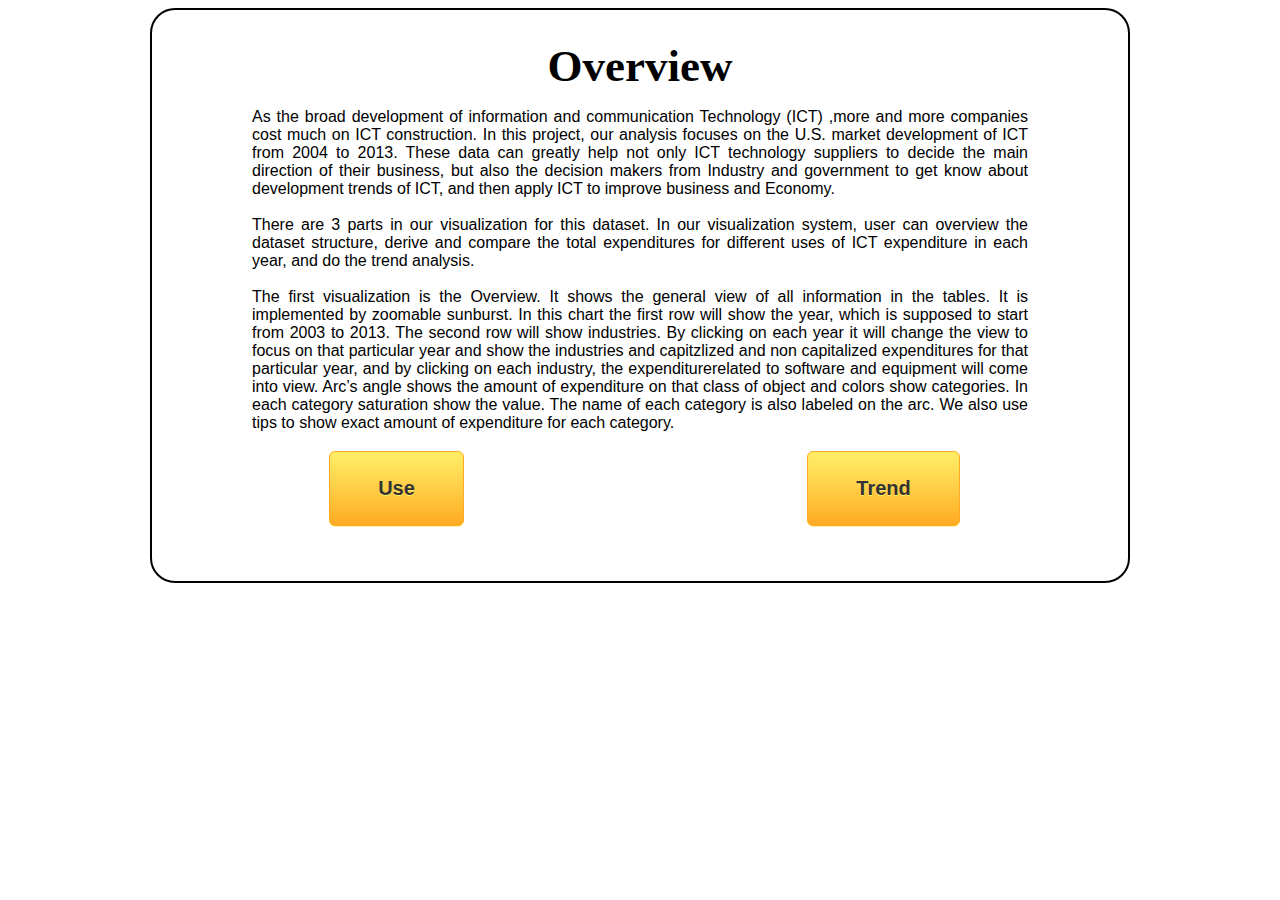
<file: The-representation-of-ICT-Expenditures-for-Companies-in-the-United-State/dashboard.html>
<!DOCTYPE html>
<meta charset="utf-8">
<style>

circle,
path {
  cursor: pointer;
}

circle {
  fill: none;
  pointer-events: all;
  color:black;
}

#tooltip { background-color: white;
			  padding: 3px 5px;
			  border: 1px solid black;
			  text-align: center;}

html {
	font-family: sans-serif;
	font-size: 14px;
	
}
.myButton {
	-moz-box-shadow: 0px 1px 0px 0px #fff6af;
	-webkit-box-shadow: 0px 1px 0px 0px #fff6af;
	box-shadow: 0px 1px 0px 0px #fff6af;
	background:-webkit-gradient(linear, left top, left bottom, color-stop(0.05, #ffec64), color-stop(1, #ffab23));
	background:-moz-linear-gradient(top, #ffec64 5%, #ffab23 100%);
	background:-webkit-linear-gradient(top, #ffec64 5%, #ffab23 100%);
	background:-o-linear-gradient(top, #ffec64 5%, #ffab23 100%);
	background:-ms-linear-gradient(top, #ffec64 5%, #ffab23 100%);
	background:linear-gradient(to bottom, #ffec64 5%, #ffab23 100%);
	filter:progid:DXImageTransform.Microsoft.gradient(startColorstr='#ffec64', endColorstr='#ffab23',GradientType=0);
	background-color:#ffec64;
	-moz-border-radius:6px;
	-webkit-border-radius:6px;
	border-radius:6px;
	border:1px solid #ffaa22;
	display:inline-block;
	cursor:pointer;
	color:#333333;
	font-family:Arial;
	font-size:20px;
	font-weight:bold;
	padding:25px 48px;
	text-decoration:none;
	text-shadow:0px 1px 0px #ffee66;
}
.myButton:hover {
	background:-webkit-gradient(linear, left top, left bottom, color-stop(0.05, #ffab23), color-stop(1, #ffec64));
	background:-moz-linear-gradient(top, #ffab23 5%, #ffec64 100%);
	background:-webkit-linear-gradient(top, #ffab23 5%, #ffec64 100%);
	background:-o-linear-gradient(top, #ffab23 5%, #ffec64 100%);
	background:-ms-linear-gradient(top, #ffab23 5%, #ffec64 100%);
	background:linear-gradient(to bottom, #ffab23 5%, #ffec64 100%);
	filter:progid:DXImageTransform.Microsoft.gradient(startColorstr='#ffab23', endColorstr='#ffec64',GradientType=0);
	background-color:#ffab23;
}
.myButton:active {
	position:relative;
	top:1px;
}

</style>
<body style=" border-radius: 25px; border: 2px solid black; padding: 0px; margin-right: 150px; margin-top: 70; margin-down: 150px; margin-left: 150px;">


 <div style="font-size:45px; font-weight: bold; text-align:center; font-family: times; margin-top:30px;">
Overview
</div>

<div style="font-size:16px; margin-left:100px; margin-right:100px; text-align:justify;">
<p>
As the broad development of information and communication Technology (ICT) ,more and more companies cost much on ICT construction. In this project, our analysis focuses on the U.S. market development of ICT from 2004 to 2013. These data can greatly help not only ICT technology suppliers to decide the main direction of their business, but also the decision makers from Industry and government to get know about development trends of ICT, and then apply ICT to improve business and Economy. 
<br/>
<br/>
There are 3 parts in our visualization for this dataset. In our visualization system, user can overview the dataset structure, derive and compare the total expenditures for different uses of ICT expenditure in each year, and do the trend analysis.
<br/>
<br/>
The first visualization is the Overview. It shows the general view of all information in the tables. It is implemented by zoomable sunburst. In this chart the first row will show the year, which is supposed to start from 2003 to 2013. The second row will show industries. By clicking on each year it will change the view to focus on that particular year and show the industries and capitzlized and non capitalized expenditures for that particular year, and by clicking on each industry, the expenditurerelated to software and equipment will come into view. Arc’s angle shows the amount of expenditure on that class of object and colors show categories. In each category saturation show the value. The name of each category is also labeled on the arc. We also use tips to show exact amount of expenditure for each category.
</p>
</div>


 <div style="font-size:45px; font-weight: bold; float:middle; font-family: times;">
 <table width="100%" align="middle"><tr><td width="50%" align="middle"><button type="button" onclick="location.href = 'useofE.html';" class="myButton">Use</button> </td>
 <td width="50%" align="middle"><button type="button" onclick="location.href = 'themeriver.html';" class="myButton">Trend</button>  </td></tr></table>
</br>

</div>
<script src="http://d3js.org/d3.v3.min.js"></script>
<script>

var margin = {top: 250, right: 380, bottom: 250, left: 520},
    radius = Math.min(margin.top, margin.right, margin.bottom, margin.left) - 10;

function filter_min_arc_size_text(d, i) {return (d.dx*d.depth*radius/3)>14}; 

var hue = d3.scale.category10();

var luminance = d3.scale.sqrt()
    .domain([0, 1e6])
    .clamp(true)
    .range([90, 20]);

var svg = d3.select("body").append("svg")
    .attr("width", margin.left + margin.right)
    .attr("height", margin.top + margin.bottom)
  .append("g")
    .attr("transform", "translate(" + margin.left + "," + margin.top + ")");

var partition = d3.layout.partition()
    .sort(function(a, b) { return d3.ascending(a.name, b.name); })
    .size([2 * Math.PI, radius]);

var arc = d3.svg.arc()
    .startAngle(function(d) { return d.x; })
    .endAngle(function(d) { return d.x + d.dx - .01 / (d.depth + .5); })
    .innerRadius(function(d) { return radius / 3 * d.depth; })
    .outerRadius(function(d) { return radius / 3 * (d.depth + 1) - 1; });

//Tooltip description
var tooltip = d3.select("body")
    .append("div")
    .attr("id", "tooltip")
    .style("position", "absolute")
    .style("z-index", "10")
    .style("opacity", 0);

function format_number(x) {
  return x.toString().replace(/\B(?=(\d{3})+(?!\d))/g, ",");
}


function format_description(d) {
  var description = d.description;
      return  '<b>' + d.name + '</b></br>'+ d.description + '<br> (' + format_number(d.value) + ')';
}

function computeTextRotation(d) {
	var angle=(d.x +d.dx/2)*180/Math.PI - 90	
	
	return angle;
}

function mouseOverArc(d) {
			 d3.select(this).attr("stroke","black")
			 
          tooltip.html(format_description(d));
          return tooltip.transition()
            .duration(50)
            .style("opacity", 0.9);
        }

function mouseOutArc(){
	d3.select(this).attr("stroke","")
	return tooltip.style("opacity", 0);
}

function mouseMoveArc (d) {
          return tooltip
            .style("top", (d3.event.pageY-10)+"px")
            .style("left", (d3.event.pageX+10)+"px");
}

var root_ = null;
d3.json("data/alldata.json", function(error, root) {
  if (error) return console.warn(error);
  // Compute the initial layout on the entire tree to sum sizes.
  // Also compute the full name and fill color for each node,
  // and stash the children so they can be restored as we descend.
	
  partition
      .value(function(d) { return d.size; })
      .nodes(root)
      .forEach(function(d) {
        d._children = d.children;
        d.sum = d.value;
        d.key = key(d);
        d.fill = fill(d);
      });

  // Now redefine the value function to use the previously-computed sum.
  partition
      .children(function(d, depth) { return depth < 2 ? d._children : null; })
      .value(function(d) { return d.sum; });

  var center = svg.append("circle")
      .attr("r", radius / 3)
      .on("click", zoomOut);

   var midText= svg.append("text")
	.attr("x",-40)
    .attr("y", 0)
    .attr("dy", ".35em")
    .text("expenditures");


  center.append("title")
      .text("zoom out");
      
  var partitioned_data=partition.nodes(root).slice(1)

  var path = svg.selectAll("path")
      .data(partitioned_data)
    .enter().append("path")
      .attr("d", arc)
      .style("fill", function(d) { return d.fill; })
      .each(function(d) { this._current = updateArc(d); })
      .on("click", zoomIn)
		.on("mouseover", mouseOverArc)
      .on("mousemove", mouseMoveArc)
      .on("mouseout", mouseOutArc);
  
      
  var texts = svg.selectAll("text")
      .data(partitioned_data)
    .enter().append("text")
		.filter(filter_min_arc_size_text)    	
    	.attr("transform", function(d) { return "rotate(" + computeTextRotation(d) + ")"; })
		.attr("x", function(d) { return radius / 3 * d.depth; })	
		.attr("dx", "6") // margin
      .attr("dy", ".35em") // vertical-align	
		.text(function(d,i) {return d.name})


  function zoomIn(p) {
    if (p.depth > 1) p = p.parent;
    if (!p.children) return;

    midText.remove()    


    midText= svg.append("text")
	.attr("x",-30)
    .attr("y", 0)
    .attr("dy", ".35em")
    .text(function(){return p.name;});


    zoom(p, p);
  }

  function zoomOut(p) {
    if (!p.parent) return;

    midText.remove()    

    midText= svg.append("text")
	.attr("x",-40)
    .attr("y", 0)
    .attr("dy", ".35em")
    .text(function(){return p.parent.name;});
    zoom(p.parent, p);
  }

  // Zoom to the specified new root.
  function zoom(root, p) {

    if (document.documentElement.__transition__) return;


    // Rescale outside angles to match the new layout.
    var enterArc,
        exitArc,
        outsideAngle = d3.scale.linear().domain([0, 2 * Math.PI]);

    function insideArc(d) {
      return p.key > d.key
          ? {depth: d.depth - 1, x: 0, dx: 0} : p.key < d.key
          ? {depth: d.depth - 1, x: 2 * Math.PI, dx: 0}
          : {depth: 0, x: 0, dx: 2 * Math.PI};
    }

    function outsideArc(d) {
      return {depth: d.depth + 1, x: outsideAngle(d.x), dx: outsideAngle(d.x + d.dx) - outsideAngle(d.x)};
    }

    center.datum(root);

    // When zooming in, arcs enter from the outside and exit to the inside.
    // Entering outside arcs start from the old layout.
    if (root === p) enterArc = outsideArc, exitArc = insideArc, outsideAngle.range([p.x, p.x + p.dx]);
	
	 var new_data=partition.nodes(root).slice(1)

    path = path.data(new_data, function(d) { return d.key; });
	 	 
	 // When zooming out, arcs enter from the inside and exit to the outside.
    // Exiting outside arcs transition to the new layout.
    if (root !== p) enterArc = insideArc, exitArc = outsideArc, outsideAngle.range([p.x, p.x + p.dx]);

    d3.transition().duration(d3.event.altKey ? 7500 : 750).each(function() {
      path.exit().transition()
          .style("fill-opacity", function(d) { return d.depth === 1 + (root === p) ? 1 : 0; })
          .attrTween("d", function(d) { return arcTween.call(this, exitArc(d)); })
          .remove();
          
      path.enter().append("path")
          .style("fill-opacity", function(d) { return d.depth === 2 - (root === p) ? 1 : 0; })
          .style("fill", function(d) { return d.fill; })
          .on("click", zoomIn)
			 .on("mouseover", mouseOverArc)
      	 .on("mousemove", mouseMoveArc)
      	 .on("mouseout", mouseOutArc)
          .each(function(d) { this._current = enterArc(d); });

		
      path.transition()
          .style("fill-opacity", 1)
          .attrTween("d", function(d) { return arcTween.call(this, updateArc(d)); });
          
      
         
    });
    
    
	 texts = texts.data(new_data, function(d) { return d.key; })
	 
	 texts.exit()
	         .remove()    
    texts.enter()
            .append("text")
      	
    texts.style("opacity", 0)
      .attr("transform", function(d) { return "rotate(" + computeTextRotation(d) + ")"; })
		.attr("x", function(d) { return radius / 3 * d.depth; })	
		.attr("dx", "6") // margin
      .attr("dy", ".35em") // vertical-align
      .filter(filter_min_arc_size_text)    	
      .text(function(d,i) {return d.name})
		.transition().delay(750).style("opacity", 1)
      	
		 
  }
});

function key(d) {
  var k = [], p = d;
  while (p.depth) k.push(p.name), p = p.parent;
  return k.reverse().join(".");
}

function fill(d) {
  var p = d;
  while (p.depth > 1) p = p.parent;
  var c = d3.lab(hue(p.name));
  c.l = luminance(d.sum);
  return c;
}

function arcTween(b) {
  var i = d3.interpolate(this._current, b);
  this._current = i(0);
  return function(t) {
    return arc(i(t));
  };
}

function updateArc(d) {
  return {depth: d.depth, x: d.x, dx: d.dx};
}

d3.select(self.frameElement).style("height", margin.top + margin.bottom + "px");

</script> 



</body>
</file>
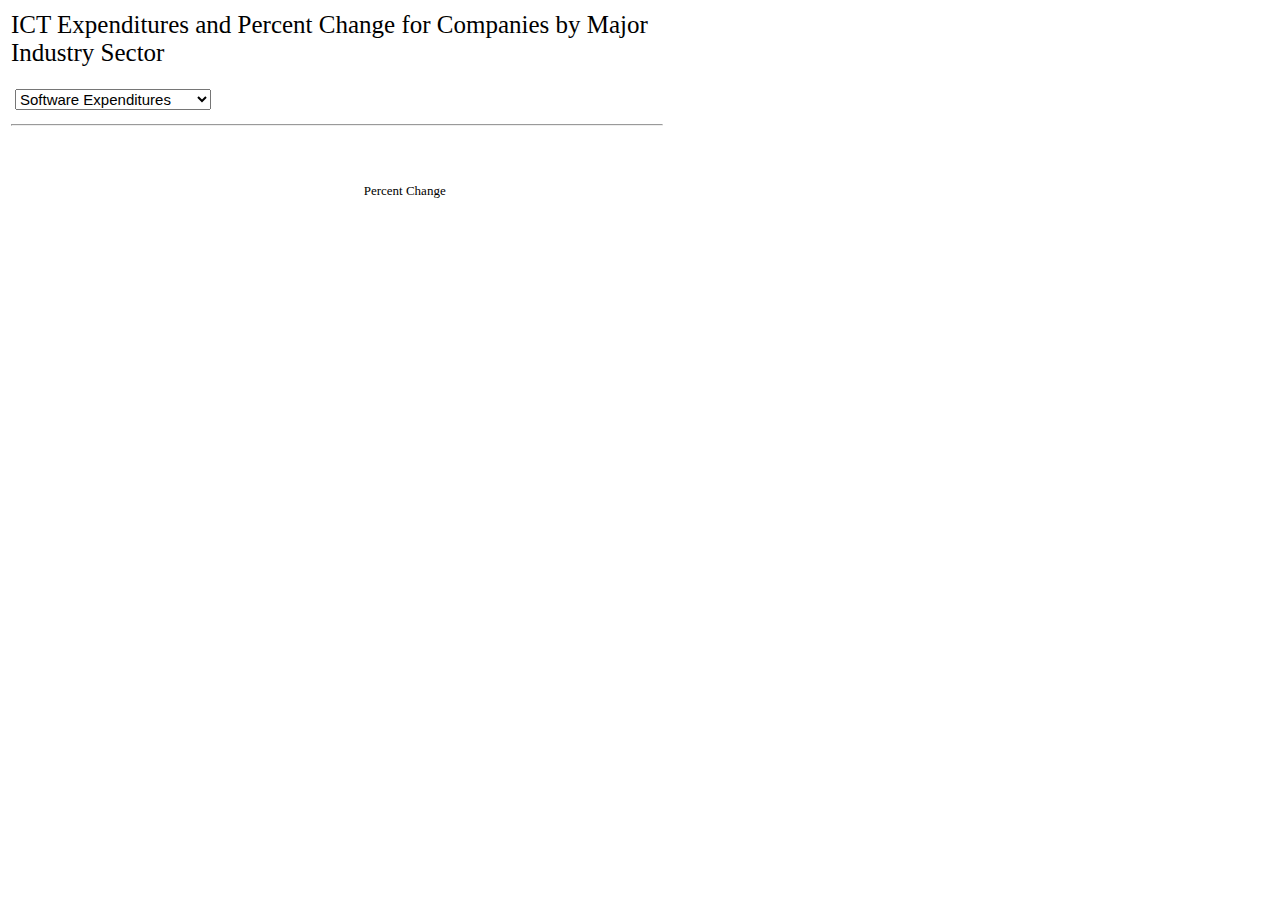
<file: The-representation-of-ICT-Expenditures-for-Companies-in-the-United-State/treemap.html>
<!DOCTYPE html>
<html>
  <head>
    <meta http-equiv="Content-Type" content="text/html;charset=utf-8"/>
    <link type="text/css" rel="css" href="style.css"/>
    <script src="http://d3js.org/d3.v3.min.js"></script>
		<script src="http://labratrevenge.com/d3-tip/javascripts/d3.tip.v0.6.3.js"></script>
    <script src="http://code.jquery.com/jquery-1.10.1.min.js"></script>
    <style type="text/css">

.chart {
  display: block;
  margin: auto;
  margin-top: 40px;
  margin-left: 100px;
}

.text {
  font-size: 11px;
}
.tabletext {
  font-size: 15px;
}
rect {
  fill: none;
}
.tooltip {
    position: absolute;
    z-index: 9900000;
    opacity: 1;
    height: auto;
    font-size: 10px;
    filter: alpha(opacity=100);
    padding: 5px;
    border-width: 1px;
    border-style: solid;
    border-radius: 5px;
    -moz-border-radius: 5px 5px 5px 5px;
    -webkit-border-radius: 5px 5px 5px 5px;
    border-radius: 5px 5px 5px 5px;
    background-color: white;
}

.d3-tip {
  			line-height: 1;
  			font-weight: bold;
  			padding: 8px;
  			background: rgba(0, 0, 0, 0.8);
  			color: white;
  			border-radius: 10px;
  			opacity:0.8;
		}

/* Creates a small triangle extender for the tooltip */
		.d3-tip:after {
  			box-sizing: border-box;
  			display: inline;
  			font-size: 5px;
 			width: 100%;
  			line-height: 1;
  			color: rgba(0, 0, 0, 0.8);
  			content: "\25BC";
 			// position: absolute;
  			text-align: center;
		}

/* Style northward tooltips differently */
		.d3-tip.n:after {
  			margin: -1px 0 0 0;
  			top: 100%;
  			left: 0;
		}
		.Title {
  font-size: 25px;
  font-family:Impact;
}
	.subtitle {
  font-size: 13px;
}

    </style>
  </head>
  <body>
    <div id="body">
      <div id="footer">
      <table><tr><td align="left" colspan="3"  width=650><text class="Title">ICT Expenditures and Percent Change for Companies by Major Industry Sector</td></tr></table>
      <tr><td><p></p></td></tr>
      <table><tr><td></td>
      <td align="right" ><div><select id="mySelect" onchange="myfunction()" class="tabletext">
          <option value="SF" >Software Expenditures</option>
          <option value="EQ" >Equipment EExpenditures</option>
        </select></div></td>
        <td></td></tr></table>
      <table><tr><td align="left" colspan="3" ><hr width=650 align=left></hr></td></tr></table>
      <table><tr><td align="middle" colspan="3" class="subtitle"></td></tr></table>
        <table><tr><td align="middle" colspan="3"  width=650><div id="graph"></div></td></tr>
        <tr><td align="middle"><p></p></td></tr>
        <tr><td width="20%" ></td><td width="20%" class="subtile" align="right"><p class="subtitle">Percent Change</p></td><td colspan="3" width=650><div id="legend"></div></td></tr></table>
      </div>
      
    </div>
    <script type="text/javascript">
    var  year=2013;
var w = 350 - 20,
    h = 350 - 20,
    x = d3.scale.linear().range([0, w]),
    y = d3.scale.linear().range([0, h]),
    colorCalibration = ['#1a9850','#66bd63','#a6d96a','#d9ef8b','#fee08b','fdae61','#f46d43','#d73027'],
    colorIndex=['-40','-30','-20','-10','0','10','20','30'],
    root,
    node;

	drawTree("data/indus_2004.json","change_sf","size_sf");
  //draw legend
  
var svg1=d3.select("div#legend").append("svg")
	.attr("width",300)
	.attr("height",40)

for(var i=0;i<8;i++){
svg1.append("g").attr("id",function(d){return "g"+i;});
svg1.select("g#g"+i).append("rect")
	.attr("id",function(d){return "g"+i;})
	.attr("width",25)
	.attr("height",25)
	.attr("transform","translate("+i*25+",0)")
	.style("fill", function(d) {return colorCalibration[i]; })
console.log(svg1.select("g#g"+i));
svg1.select("g#g"+i).append("text")
	.text(function(d){return colorIndex[i];})
	.attr("transform","translate("+i*25+",35)")
	.style("font-size","11px")
	.style("opacity",1);
}



/***************************************/

function drawTree(treedata,change,size){
jQuery('div#graph').empty();
$('div#graph').fadeIn(400,"linear",function(){});
var treemap = d3.layout.treemap()
    .round(false)
    .size([w, h])
    .sticky(true)
    .value(function(d) { if(size=="size_sf"){return d.size_sf;}
    else{return d.size_eq;} });

var svg = d3.select("div#graph").append("div")
	.attr("id","treemap")
    .attr("class", "chart")
    .style("width", w + "px")
    .style("height", h + "px")
  .append("svg:svg")
    .attr("width", w)
    .attr("height", h)
    .attr("transform","translate(0,10)")
  .append("svg:g");
  var prop;
  
 var tip = d3.tip()
  			.attr('class', 'tooltip')
  			.offset([-10, 20])
  			.direction('e')
  			.html(function(d) {
  			if(change=="change_sf"){return "<span>\"" + d.name + "\"</span><p></p><strong>total expenditure-software:</strong> <span>" + d.size_sf + "</span><p></p><strong>percent change-software:</strong> <span>" + d.change_sf + "</span><p></p><strong>propotion of software expenditure:</strong> <span>" + (d.size_sf/(d.size_sf+d.size_eq)*100).toFixed(2) + " %</span>";}
    		else{return "<span>\"" + d.name + "\"</span><p></p><strong>total expenditure-equipment:</strong> <span>" + d.size_eq + "</span><p></p><strong>percent change-equipment:</strong> <span>" + d.change_eq + "</span><p></p><strong>propotion of equipment expenditure:</strong> <span>" + (d.size_eq/(d.size_sf+d.size_eq)*100).toFixed(2) + " %</span>";}
  			});
svg.call(tip);
   
d3.json(treedata, function(data) {
console.log(data);
  node = root = data.children[0];

  var nodes=treemap.nodes(root)
      	.filter(function(d) { return !d.children; });//筛除父节点，得到子节点
//console.log(svg.selectAll("g").data(nodes));
  var cell = svg.selectAll("g")//画子节点的方框，添加zoom
      .data(nodes)
    .enter().append("svg:g")
      .attr("class", "cell")
      .attr("transform", function(d) { return "translate(" + d.x + "," + d.y + ")"; })
      .on("click", function(d) { console.log(root);console.log(d);console.log(node);return zoom(node ==root? d : root); });//如果双击的是父节点，则放大父节点内容，否则显示root节点内容（即所有）
	  
  
  cell.append("svg:rect")//填色
      .attr("width", function(d) { return d.dx - 1; })
      .attr("height", function(d) { return d.dy - 1; })
      .style("stroke","Gray")//边框
       .style("fill", function(d) {
      if(change=="change_sf"){return color(d.change_sf/10);}
      else{return color(d.change_eq/10);}  })
      .on('mouseover', tip.show)
  .on('mouseout', tip.hide);

  cell.append("svg:text")//lable
  	  .attr("class","text")
      .attr("x", function(d) { return d.dx / 2; })
      .attr("y", function(d) { return d.dy / 2; })
      .attr("dy", ".35em")
      .attr("text-anchor", "middle")
      .style("font-family","Impact")
      .style("font-size","10px")
      .text(function(d) { return d.id; })
      .style("opacity", function(d) { d.w = this.getComputedTextLength(); return d.dx > d.w ? 1 : 0; });

  d3.select(window).on("click", function() { zoom(root); });//点击窗口位置，显示root中所有节点内容
  
});

function size(d) {
  if(size=="size_sf"){return d.size_sf;}
    else{return d.size_eq;}
}
function color(d){
	var index;
	if(d>=3){
		index=7;
	}
	else if(d>=2&&d<3){
		index=6;
	}
	else if(d>=1&&d<2){
		index=5;
	}
	else if(d>=0&&d<1){
		index=4;
	}
	else if(d>=-1&&d<0){
		index=3;
	}
	else if(d>=-2&&d<-1){
		index=2;
	}
	else if(d>=-3&&d<-2){
		index=1;
	}
	else if(d<-3){
		index=0
	}
	return colorCalibration[index];
}
function zoom(d) {
  var kx = w / d.dx, ky = h / d.dy;
  x.domain([d.x, d.x + d.dx]);
  y.domain([d.y, d.y + d.dy]);
  var t = svg.selectAll("g.cell").transition()
      .duration(d3.event.altKey ? 7500 : 750)
      .attr("transform", function(d) { return "translate(" + x(d.x) + "," + y(d.y) + ")"; });

  t.select("rect")
      .attr("width", function(d) { return kx * d.dx - 1; })
      .attr("height", function(d) { return ky * d.dy - 1; });
  var n=d;
  t.select("text")
      .attr("x", function(d) { return kx * d.dx / 2; })
      .attr("y", function(d) { return ky * d.dy / 2; })
      .attr("width", function(d) { return kx * d.dx - 1; })
      .attr("height", function(d) { return ky * d.dy - 1; })
      .attr("class","text")
      .style("font-family","Impact")
      .text(function(d) {if(n.name=="Industry"){return d.id;} 
      else{return d.name;}})
      .style("font-size",function(d) {if(n.name=="Industry"){return "10px";} 
      else{return "15px";} })
      .style("opacity", function(d) { return kx * d.dx > d.w ? 1 : 0; });
  node = d;
  d3.event.stopPropagation();


}
//
}

function myfunction(){
	
	if(document.getElementById("mySelect").value=="SF"){
	$('div#graph').fadeOut(300,function(){drawTree("data/indus_"+year+".json","change_sf","size_sf");});
		
	}
	else if(document.getElementById("mySelect").value=="EQ"){
	$('div#graph').fadeOut(300,function(){drawTree("data/indus_"+year+".json","change_eq","size_eq");});
	}
}
function myFunction(y){
	
	year=y;
	console.log(y);
	if(document.getElementById("mySelect").value=="SF"){
	$('div#graph').fadeOut(300,function(){drawTree("data/indus_"+year+".json","change_sf","size_sf");});
		
	}
	else if(document.getElementById("mySelect").value=="EQ"){
	$('div#graph').fadeOut(300,function(){drawTree("data/indus_"+year+".json","change_eq","size_eq");});
	}
}
function getselect(){
if(document.getElementById("mySelect").value=="SF"){
	return "SF";
		
	}
	else if(document.getElementById("mySelect").value=="EQ"){
	return "EQ";
	}
}
    

 </script>

  </body>
</html>
</file>
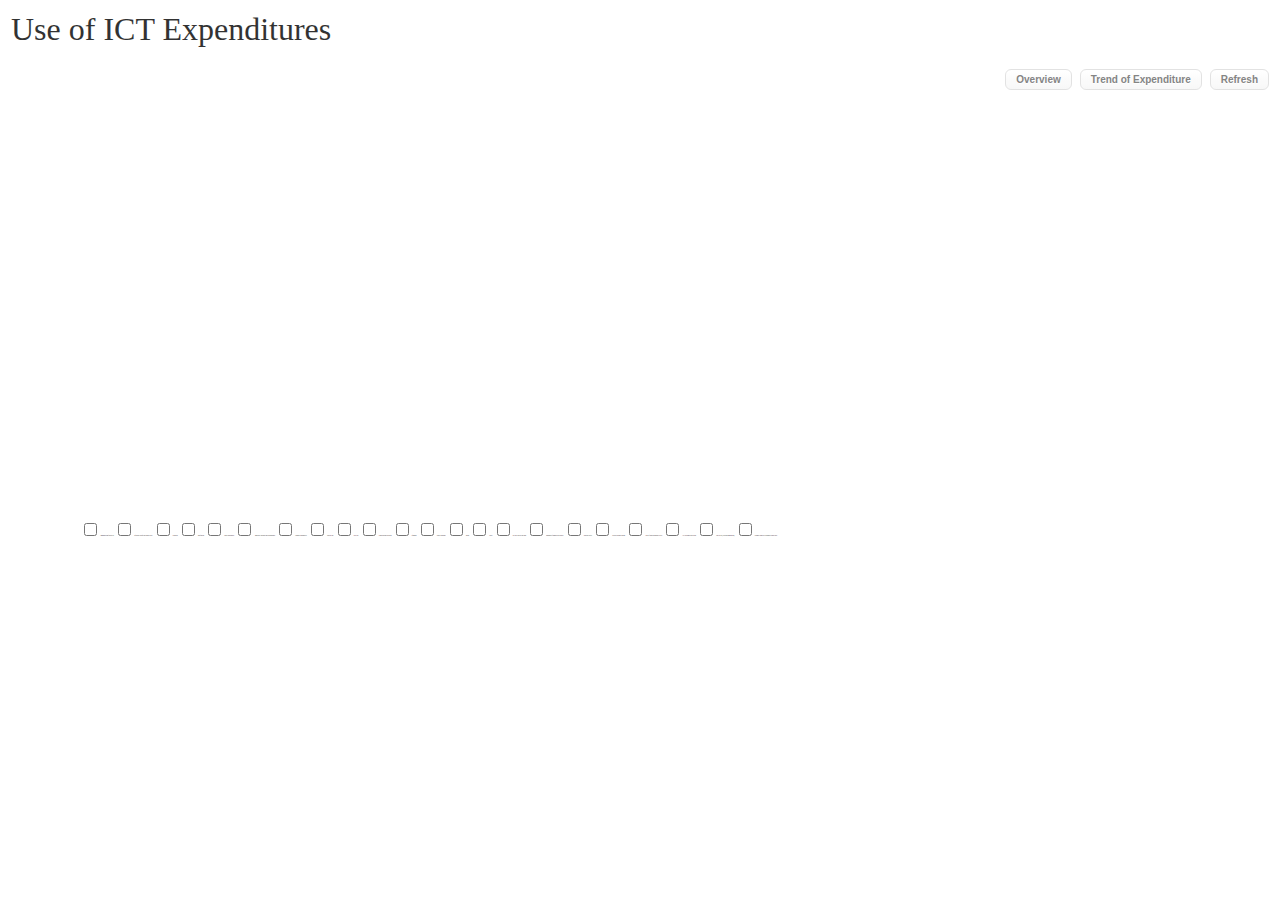
<file: The-representation-of-ICT-Expenditures-for-Companies-in-the-United-State/useofE.html>
<!DOCTYPE html>
<meta charset="utf-8">
<style>
svg {
    font: 10px sans-serif;
}

.background path {
    fill: none;
    stroke: #ddd;
    stroke-opacity: .5;
    shape-rendering: crispEdges;
}

.foreground path {
    fill: none;
}

.brush .extent {
    fill-opacity: .3;
    stroke: #fff;
    shape-rendering: crispEdges;
}

.axis line,
.axis path {
    fill: none;
    stroke: #000;
    shape-rendering: crispEdges;
}

.axis text {
    text-shadow: 0 1px 0 #fff, 1px 0 0 #fff, 0 -1px 0 #fff, -1px 0 0 #fff;
    cursor: move;
}

.tooltip {
    position: absolute;
    z-index: 9900000;
    opacity: 0.5;
    height: auto;
    font-size: 10px;
    filter: alpha(opacity=100);
    padding: 5px;
    border-width: 1px;
    border-style: solid;
    border-radius: 5px;
    -moz-border-radius: 5px 5px 5px 5px;
    -webkit-border-radius: 5px 5px 5px 5px;
    border-radius: 5px 5px 5px 5px;
    background-color: white;
}

.Title {
  font-size: 32px;
  font-family:Impact;
  opacity:0.8
}
  .subtitle {
  font-size: 20px;
  font-family:Impact;
}
.tabletext {
  font-size: 15px;
}
.myButton {
  -moz-box-shadow:inset 0px 1px 0px 0px #ffffff;
  -webkit-box-shadow:inset 0px 1px 0px 0px #ffffff;
  box-shadow:inset 0px 1px 0px 0px #ffffff;
  background:-webkit-gradient(linear, left top, left bottom, color-stop(0.05, #ffffff), color-stop(1, #f6f6f6));
  background:-moz-linear-gradient(top, #ffffff 5%, #f6f6f6 100%);
  background:-webkit-linear-gradient(top, #ffffff 5%, #f6f6f6 100%);
  background:-o-linear-gradient(top, #ffffff 5%, #f6f6f6 100%);
  background:-ms-linear-gradient(top, #ffffff 5%, #f6f6f6 100%);
  background:linear-gradient(to bottom, #ffffff 5%, #f6f6f6 100%);
  filter:progid:DXImageTransform.Microsoft.gradient(startColorstr='#ffffff', endColorstr='#f6f6f6',GradientType=0);
  background-color:#ffffff;
  -moz-border-radius:6px;
  -webkit-border-radius:6px;
  border-radius:6px;
  border:1px solid #dcdcdc;
  display:inline-block;
  cursor:pointer;
  color:#666666;
  font-family:Arial;
  font-size:10px;
  font-weight:bold;
  padding:4px 10px;
  text-decoration:none;
  text-shadow:0px 1px 0px #ffffff;
}
.myButton:hover {
  background:-webkit-gradient(linear, left top, left bottom, color-stop(0.05, #f6f6f6), color-stop(1, #ffffff));
  background:-moz-linear-gradient(top, #f6f6f6 5%, #ffffff 100%);
  background:-webkit-linear-gradient(top, #f6f6f6 5%, #ffffff 100%);
  background:-o-linear-gradient(top, #f6f6f6 5%, #ffffff 100%);
  background:-ms-linear-gradient(top, #f6f6f6 5%, #ffffff 100%);
  background:linear-gradient(to bottom, #f6f6f6 5%, #ffffff 100%);
  filter:progid:DXImageTransform.Microsoft.gradient(startColorstr='#f6f6f6', endColorstr='#ffffff',GradientType=0);
  background-color:#f6f6f6;
}
.myButton:active {
  position:relative;
  top:1px;
}

form {
  position: absolute;
  right: 140px;
  left: 80px;
  top: 520px;
  font-size: 1px;
}
/*table {
  font-size:1px;
}*/

</style>
<!--body>
<div id = "table"> <table-->
<form>
    <label><input type="checkbox" name="industry" value="Accommodation and food services">Accommodation and food services</label>
    <label><input type="checkbox" name="industry" value="Professional. scientific and technical services">Professional. scientific and technical services</label>
    <label><input type="checkbox" name="industry" value="Construction">Construction</label>
    <label><input type="checkbox" name="industry" value="Manufacturing">Manufacturing</label>
    <label><input type="checkbox" name="industry" value="Durable goods industries">Durable goods industries</label>
    <label><input type="checkbox" name="industry" value="Administrative and support and waste management">Administrative and support and waste management</label>
    <label><input type="checkbox" name="industry" value="Nondurable goods industries">Nondurable goods industries</label>
    <label><input type="checkbox" name="industry" value="Wholesale trade">Wholesale trade</label>
    <label><input type="checkbox" name="industry" value="Retail trade">Retail trade</label>
    <label><input type="checkbox" name="industry" value="Transportation and warehousing">Transportation and warehousing</label>
    <label><input type="checkbox" name="industry" value="Information">Information</label>
    <label><input type="checkbox" name="industry" value="Finance and insurance">Finance and insurance</label>
    <label><input type="checkbox" name="industry" value="Mining">Mining</label>
    <label><input type="checkbox" name="industry" value="Utilities">Utilities</label>
    <label><input type="checkbox" name="industry" value="Real estate and rental and leasing">Real estate and rental and leasing</label>
    <label><input type="checkbox" name="industry" value="Management of companies and enterprises">Management of companies and enterprises</label>
    <label><input type="checkbox" name="industry" value="Educational services">Educational services</label>
    <label><input type="checkbox" name="industry" value="Health care and social assistance">Health care and social assistance</label>
    <label><input type="checkbox" name="industry" value="Forestry. fishing and agricultural services">Forestry. fishing and agricultural services</label>
    <label><input type="checkbox" name="industry" value="Arts. entertainment and recreation">Arts. entertainment and recreation</label>
    <label><input type="checkbox" name="industry" value="Other services (except public administration)">Other services (except public administration)</label>
    <label><input type="checkbox" name="industry" value="Equipment expenditures serving multiple industry codes">Equipment expenditures serving multiple industry codes</label>
</form>

<script src="http://d3js.org/d3.v3.min.js"></script>
<script src="http://www.ourd3js.com/library/multext.js" charset="utf-8"></script>
<script src="http://code.jquery.com/jquery-1.10.1.min.js"></script>

<table><tr><td align="left" colspan="3"  width="100%"><text class="Title">Use of ICT Expenditures</td></tr></table>
<table width="100%">
  <td align="right" class="Title" rowspan="2">
  <button width=5 heigth=10 class="myButton" onclick="window.location.href='dashboard.html'">Overview</button>
  <button width=5 heigth=10 class="myButton" onclick="window.location.href='themeriver.html'">Trend of Expenditure</button>
  <button width=5 height=10 class="myButton" onclick="javascript:window.location.reload()">Refresh</button>
  </td>
</table>

<script>

var margin = {top: 50, right: 10, bottom: 10, left: 10},
    width = 960 - margin.left - margin.right + 150,
    height = 500 - margin.top - margin.bottom - 100;

var x = d3.scale.ordinal().rangePoints([0, width], 1),
    y = {},
    dragging = {};

var line = d3.svg.line(),
    axis = d3.svg.axis().orient("left"),
    background,
    foreground;

var svg = d3.select("body").append("svg")
    .attr("width", width + margin.left + margin.right)
    .attr("height", height + margin.top + margin.bottom)
    .append("g")
    .attr("transform", "translate(" + margin.left + "," + margin.top + ")");

function color(d) { return d.name; }
var colorScale = d3.scale.category20();

var tooltip = d3.select("body")
        .append("div")
        .attr("class", "tooltip")
        .style("opacity", 0.0);
/*var colorScale = {
    "Forestry. fishing and agricultural services": '#662509',
    "Mining" : '#aec7e8',
    "Utilities" : '#2B888B',
    "Construction" : '#ffbb78',
    "Manufacturing" : '#d62728',
    "Durable goods industries" : '#98df8a',
    "Nondurable goods industries" : '#94F5AE',
    "Wholesale trade" : '#ff9896',
    "Retail trade" : '#54098E',
    "Transportation and warehousing" : '#CCB9DB',
    "Information" : '#ff7f0e',
    "Finance and insurance" : '#B68E85',
    "Real estate and rental and leasing" : '#e377c2',
    "Professional. scientific and technical services" : '#f7b6d2',
    "Management of companies and enterprises" : '#EBFA1A',
    "Administrative and support and waste management" : '#D20B89',
    "Educational services" : ' #bcbd22',
    "Health care and social assistance" : '#BADC8D',
    "Arts. entertainment and recreation" : '#A4AB46',
    "Accommodation and food services" : '#9edae5',
    "Other services (except public administration)" : '#e7ba52',
    "Equipment expenditures serving multiple industry codes" : '#1f77b4'
};*/
var choosed = new Array();
d3.csv("data/test4.csv", function(error, industry) {
    // Extract the list of dimensions and create a scale for each.
    
    x.domain(dimensions = d3.keys(industry[0]).filter(function(d) {
        return d != "name" && (y[d] = d3.scale.linear()
        .domain(d3.extent(industry, function(p) { return +p[d]; }))
        .range([height, 0]));
  }));

  var total = [1417123, 1565396, 2982519, 1857133, 1125386];
  function calculatewidth(d) {
      /*d.ESpercentage = d.Expenditures_for_Software / total[0];
      d.EEpercentage = d.Expenditures_for_Equipment / total[1];
      d.Eipercentage = d.Expenditures_by_industry / total[2];
      d.CEpercentage = d.Capitalized_Expenditures / total[3];
      d.NEpercentage = d.Noncapitalized_Expenditures / total[4];
      var a = (d.ESpercentage + d.EEpercentage + d.Eipercentage + d.CEpercentage + d.NEpercentage) / 5;
      //console.log(a);
      var width = Math.round(300 * a);
      //console.log(width + "px");*/
      var width = 3;
      return width + "px";
  }

  background = svg.append("g")
      .attr("class", "background")
      .selectAll("path")
      .data(industry)
      .enter().append("path")
      .attr("d", path);

  var g = svg.selectAll(".dimension")
      .data(dimensions)
      .enter().append("g")
      .attr("class", "dimension")
      .attr("transform", function(d) { return "translate(" + x(d) + ")"; })
      .call(d3.behavior.drag()
      .origin(function(d) { return {x: x(d)}; })
      .on("dragstart", function(d) {
          dragging[d] = x(d);
          background.attr("visibility", "hidden");
        })
      .on("drag", function(d) {
          dragging[d] = Math.min(width, Math.max(0, d3.event.x));
          foreground.attr("d", path);
          dimensions.sort(function(a, b) { return position(a) - position(b); });
          x.domain(dimensions);
          g.attr("transform", function(d) { return "translate(" + position(d) + ")"; })
        })
      .on("dragend", function(d) {
          delete dragging[d];
          transition(d3.select(this)).attr("transform", "translate(" + x(d) + ")");
          transition(foreground).attr("d", path);
          background
              .attr("d", path)
              .transition()
              .delay(500)
              .duration(0)
              .attr("visibility", null);
        }));
      // Add an axis and title.
  g.append("g")
      .attr("class", "axis")
      .each(function(d) { d3.select(this).call(axis.scale(y[d])); })
      .append("text")
      .style("text-anchor", "middle")
      .attr("y", -9)
      .text(function(d) { return d; })
      .style("color", "black");

  // Add and store a brush for each axis.
  g.append("g")
      .attr("class", "brush")
      .each(function(d) {
        d3.select(this).call(y[d].brush = d3.svg.brush().y(y[d]).on("brushstart", brushstart).on("brush", brush));
      })
      .selectAll("rect")
      .attr("x", -8)
      .attr("width", 16);

  d3.selectAll("input").on("change", change);
  var ch = new Array();
  var flag = new Object();
  
  for (var i = 0 ; i < 22; i++)
  {
    flag[industry[i].name] = 0;
  }
  function change() {
    //var flag = new Array();
    var j = 0;
    for (var i = 0 ; i < industry.length; i++)
    {
      if (industry[i].name == this.value)
      {
        ch[j] = new Object();
        ch[j] = industry[i];
        //console.log(flag[industry[i].name]);
        flag[industry[i].name] += 1;
        j ++;
      }
    }
    //console.log("###");
    if (((flag[ch[0].name]/10) % 2) != 0)
    {
        //console.log(ch);
        for (var i =0; i < ch.length; i++)
        {
          choosed.push(ch[i]);
        }
        addindustry(choosed);
        //console.log(choosed);
    }
    else
    {
        for (var i =0; i < ch.length; i++)
        {
          choosed.pop(ch[i]);
        }
        //choosed.remove(ch);
        removeindustry(choosed);
        //console.log(choosed);
    }
    
  }

  function addindustry(choose)
  {
    //console.log(choose);
  // Add blue foreground lines for focus.
    jQuery('g.foreground').empty();


    foreground = svg.append("g")
      .attr("class", "foreground")
      .selectAll("path")
      .data(choose)
      .enter().append("path")
      .attr("d", path)
      .style("stroke", function(d) { 
                //console.log( colorScale[d.name] );
                return colorScale(color(d));
                //return colorScale[d.name]; 
      })
      //.style("width", function(d){ return calculatewidth(d); })

      .on("mouseover",function(d, i){
            tooltip.html(d.name + "<br />")
            .style("left", (d3.event.pageX) + "px")
            .style("top", (d3.event.pageY + 20) + "px")
            .style("opacity", 1.0);
            tooltip.style("left", (d3.event.pageX) + "px");
            /*d3.selectAll("path")
              .style("stroke", "#ddd")
              .style("stroke-opacity", 0.8);*/
            d3.select(this)
                .style("stroke", "green")
            
      })
      .on("mouseout",function(d, i){ 
          tooltip.style("opacity", 0.0);
          //console.log(d3.select(this));
          /*d3.selectAll("path")
              .style("stroke", function(f){ return colorScale(color(f));})
              .style("stroke-opacity", 1);*/
          d3.select(this)
            .transition()
            .duration(500)
            .style("stroke", function(f){ 
              console.log(f);
              return colorScale(color(f));
            });
      });

  }
  
  function removeindustry(choose)
  {
    //console.log(choose);
    // Add blue foreground lines for focus.
    
    /*foreground = svg.append("g")
      .attr("class", "foreground")
      .selectAll("path")
      .data(choose)
      .enter().append("path")
      .attr("d", path)
      .style("stroke", "#ddd")
      .style("stroke-opacity", 1);*/

      jQuery('g.foreground').empty();
    
      foreground = svg.append("g")
      .attr("class", "foreground")
      .selectAll("path")
      .data(choose)
      .enter().append("path")
      .attr("d", path)
      .style("stroke", function(d) {  //console.log(colorScale[d.name]);
                                    //return colorScale(color(d));
                                    return colorScale(color(d)); 
                                    })
      //.style("width", function(d){ return calculatewidth(d); })

      .on("mouseover",function(d, i){
            tooltip.html(d.name + "<br />")
            .style("left", (d3.event.pageX) + "px")
            .style("top", (d3.event.pageY + 20) + "px")
            .style("opacity", 1.0);
            tooltip.style("left", (d3.event.pageX) + "px");
            /*d3.selectAll("path")
              .style("stroke", "#ddd")
              .style("stroke-opacity", 0.8);*/
            d3.select(this)
                .style("stroke", "green")
            
      })
      .on("mouseout",function(d, i){ 
          tooltip.style("opacity", 0.0);
          //console.log(d3.select(this));
          /*d3.selectAll("path")
              .style("stroke", function(f){ return colorScale(color(f));})
              .style("stroke-opacity", 1);*/
          d3.select(this)
            .transition()
            .duration(500)
            .style("stroke", function(f){
              console.log(f); 
              return colorScale(color(f));
            });
      });

  }

  //jQuery('g.dimension').remove();

});

function position(d) {
    var v = dragging[d];
    return v == null ? x(d) : v;
}

function transition(g) {
    return g.transition().duration(500);
}

// Returns the path for a given data point.
function path(d) {
  //console.log(d);
    return line(dimensions.map(function(p) { return [position(p), y[p](d[p])]; }));
}

function brushstart() {
    d3.event.sourceEvent.stopPropagation();
}

// Handles a brush event, toggling the display of foreground lines.
function brush() {
    var actives = dimensions.filter(function(p) { return !y[p].brush.empty(); }),
        extents = actives.map(function(p) { return y[p].brush.extent(); });
    foreground.style("display", function(d) {
        return actives.every(function(p, i) {
        return extents[i][0] <= d[p] && d[p] <= extents[i][1];
        }) ? null : "none";
    });
}

</script>
</file>
